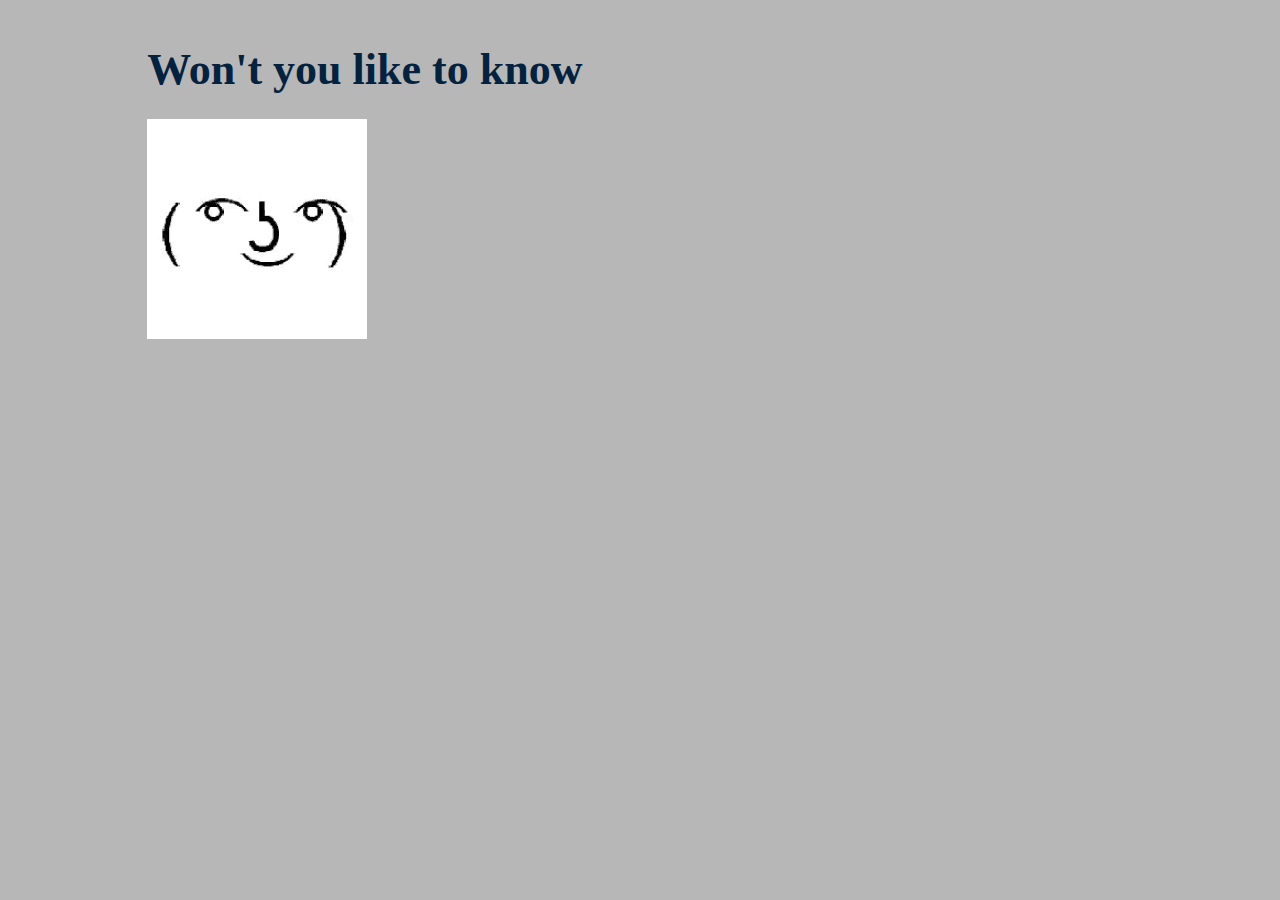
<file: wa.html>
<!DOCTYPE html>

<html>

<head>
    <link rel="icon" href="/Images/P.jpg" type="image/jpg" sizes="16X16">
    <link rel="stylesheet" href="/Style.css">
    <title>
        Well well, who do we have here?
    </title>
</head>

<body>
    <main>
        <h1>Won't you like to know</h1>
        <img src="/Images/LENNYYYYY.gif" alt="LENNYYYYYY">
    </main>
</body>

</html>
</file>
<file: Style.css>
header{
    background-color: rgb(228, 228, 228);
    color: rgba(18, 34, 58, 0.87);
    font-family: "Cinzel Decorative", serif;
    font-size: 23px;
    text-align: center;
    position: fixed;
    width: 100vw;
    height: 110px;
    z-index: 1;
}

header h1 img{
    height: 70px;
    width: 70px;
}

@media only screen and (max-width: 768px) {
    header h1 {
        font-size: 1em;
    }
    
    header h1 img {
        height: 25px;
        width: 25px;
    }
}

section {
    padding-top: 110px;
}

section img{
    width: 100%;
}

nav{
    padding: 0px;
    font-family: "Comic Sans MS";
    background-color: rgb(228, 228, 228);
    position: sticky;
    box-sizing: border-box;
    top: 110px;
    z-index: 2;
}

nav ul{
    max-width: 1700px;
    margin: 0px auto ;
    white-space: nowrap;
}

nav li{
    width: 20%;
    font-size: 25px;
    display: inline-block;
    text-decoration: none;
    padding: 12px 0;
    text-align: center;
}

@media only screen and (max-width: 768px) {
    nav {
        position: relative;
        top: 0;
    }
    nav li {
        display: block;
    }
}

nav a{
    text-decoration: inherit;
    color: maroon;
    padding-left: 10px;
}

.buttonFloat a img{
    max-width: 40%;
    max-height: 40%;
}

body{
    background: rgba(73, 73, 72, 0.397);
    font-size: 22px;
    margin: 0;
}

main{
    width: 77%;
    max-width: 100%;
    margin: 50px auto;
    line-height: 180%;
    color: rgb(3, 34, 63);
}

h3{
    color: rgb(206, 59, 6);
    font-size: 35px;
}

h5{
    font-size: 29px;
    color: rgba(206, 59, 6, 0.712);
}

a{
    color: rgb(114, 15, 15);
}

div li{
    display: inline-block;
    text-align: center;
    margin: 10% 10%;
}

.ContactImgs li img{
    max-width: 100%;
    transition: transform 1.2s;
}

.ContactImgs li img:hover{
    transform: rotateX(360deg);
    filter: grayscale(48%);
}

.Gallery{
    width: 100%;
    margin: 50px auto;
    color: rgb(3, 34, 63);
}

.imagesHori{
    margin: 2%;
}

.imagesHori li{
    display: inline-block;
    width: 20%;
    margin: 50px 6%;    
}

.imagesHori li img{
    max-width: 100%;
    transition: transform 0.3s;
}

.imagesHori li img:hover{
    transform: scale(1.3);
}

.imagesVert{
    margin: 2%;
}

.imagesVert li{
    display: inline-block;
    height: 20%;
    width: 40%;
    margin: 50px 3%;    
}

.imagesVert li img{
    max-width: 100%;
    transition: transform 0.3s;
}

.imagesVert li img:hover{
    transform: scale(1.3);
}

.imgsInter{
    margin: 2%;
    text-align: center;
}


.imgsInter li{
    display: inline-block;
    height: 20%;
    margin: 50px 7%;
}

.imgsInter li img{
    max-width: 370px;
    transition: transform 0.5s;
}

.imgsInter li img:hover{
    transform: scale(1.3);
    filter: grayscale(75%);
}
</file>
